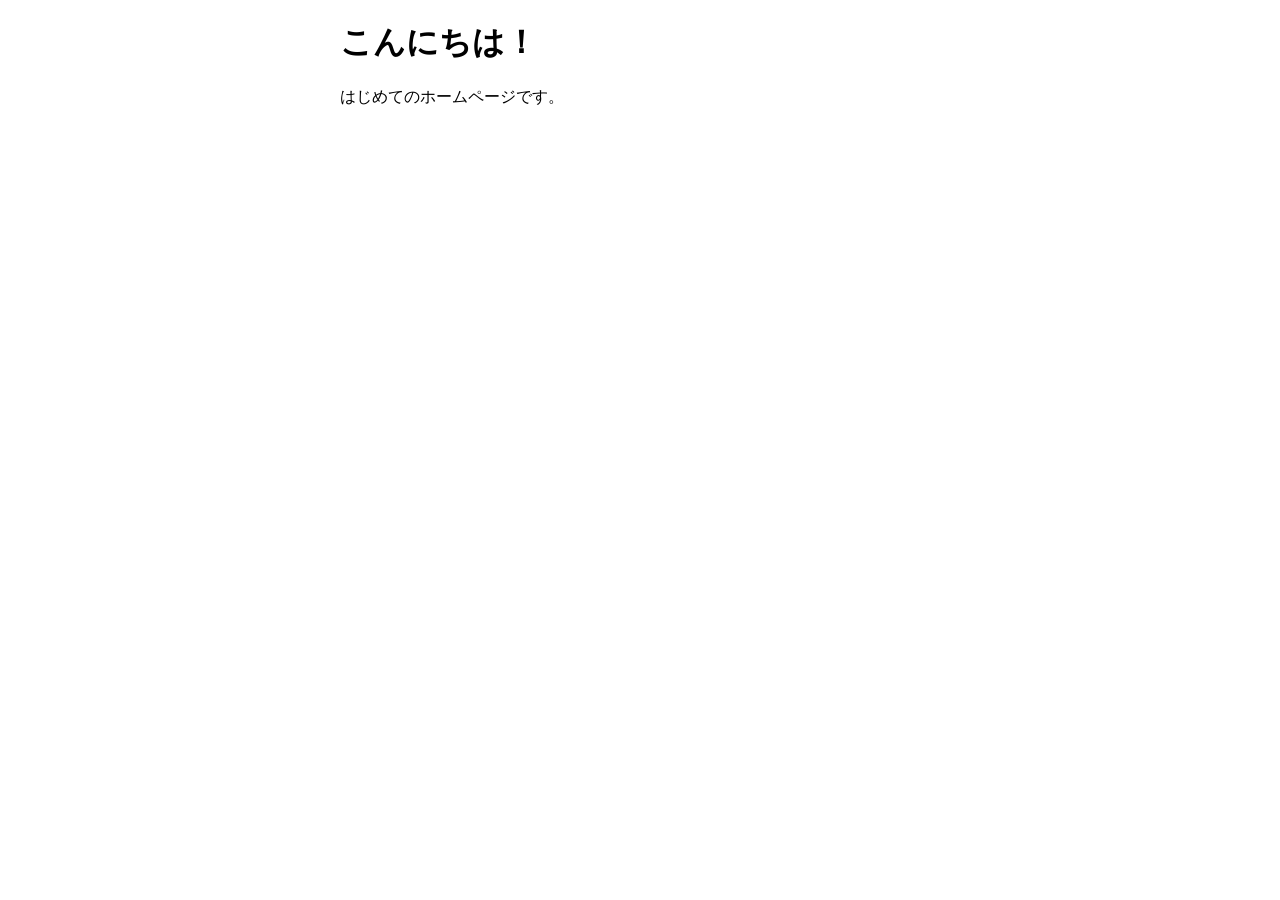
<file: noname/index.html>
<!DOCTYPE html>
<html lang="ja">
<head>
  <meta charset="UTF-8">
  <title>うきうきおじさん</title>
  <link rel="stylesheet" href="style.css">
</head>
<body>
  <h1>こんにちは！</h1>
  <p>はじめてのホームページです。</p>
</body>
</html>
</file>
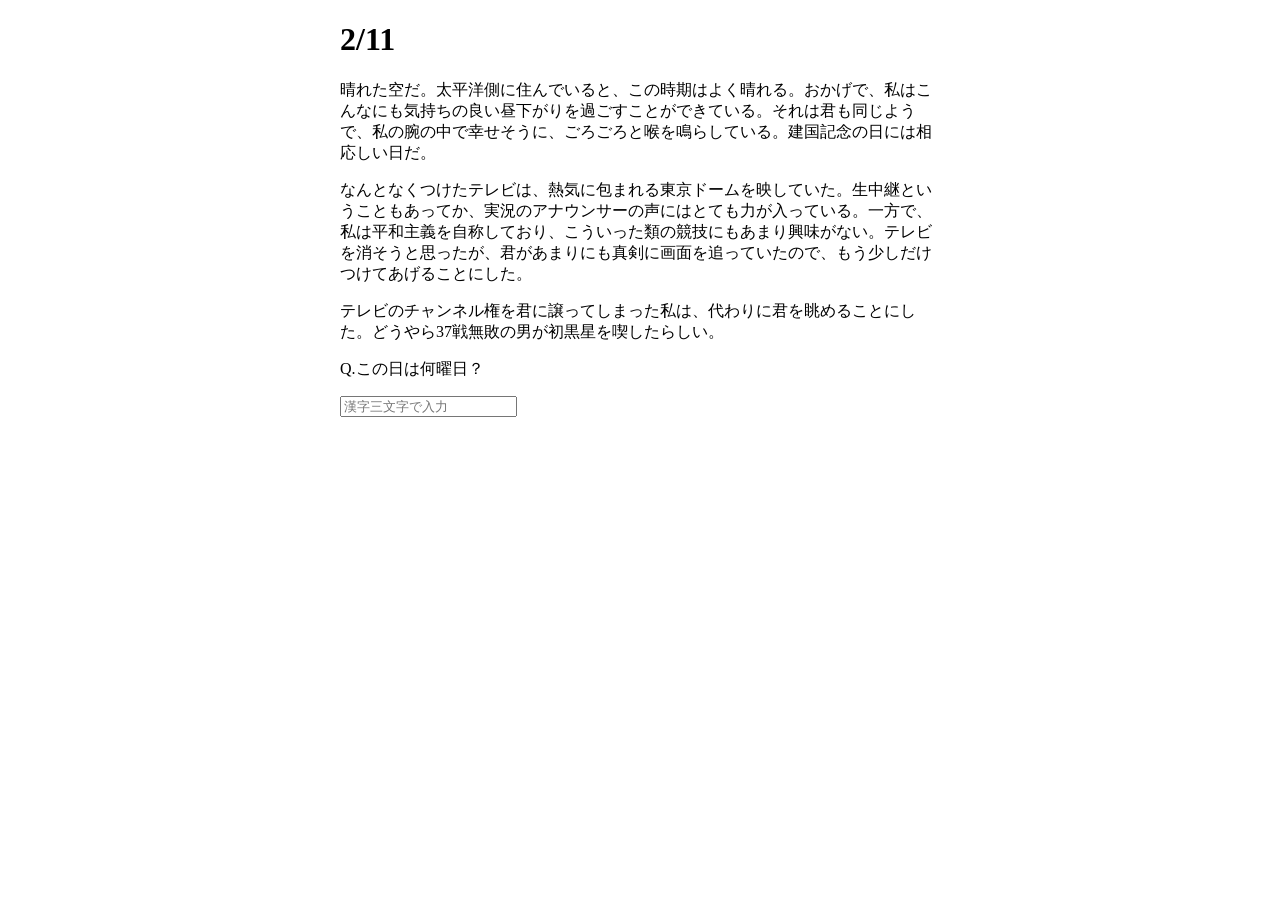
<file: noname/sunny.html>
<!DOCTYPE html>
<html lang="ja">
<head>
  <meta charset="UTF-8">
  <title>名前はまだない。</title>
  <link rel="stylesheet" href="style.css">
</head>
<body>
  <h1>2/11</h1>
  <p>晴れた空だ。太平洋側に住んでいると、この時期はよく晴れる。おかげで、私はこんなにも気持ちの良い昼下がりを過ごすことができている。それは君も同じようで、私の腕の中で幸せそうに、ごろごろと喉を鳴らしている。建国記念の日には相応しい日だ。</p>
  <p>なんとなくつけたテレビは、熱気に包まれる東京ドームを映していた。生中継ということもあってか、実況のアナウンサーの声にはとても力が入っている。一方で、私は平和主義を自称しており、こういった類の競技にもあまり興味がない。テレビを消そうと思ったが、君があまりにも真剣に画面を追っていたので、もう少しだけつけてあげることにした。</p>
  <p>テレビのチャンネル権を君に譲ってしまった私は、代わりに君を眺めることにした。どうやら37戦無敗の男が初黒星を喫したらしい。</p>
  <p>Q.この日は何曜日？</p>
  <input type="text" value="" placeholder="漢字三文字で入力" >
</body>
</html>
</file>
<file: noname/style.css>
body {
  max-width: 600px;
  margin: 0 auto;
  padding: 0 20px;
  text-align: left;
}
</file>
